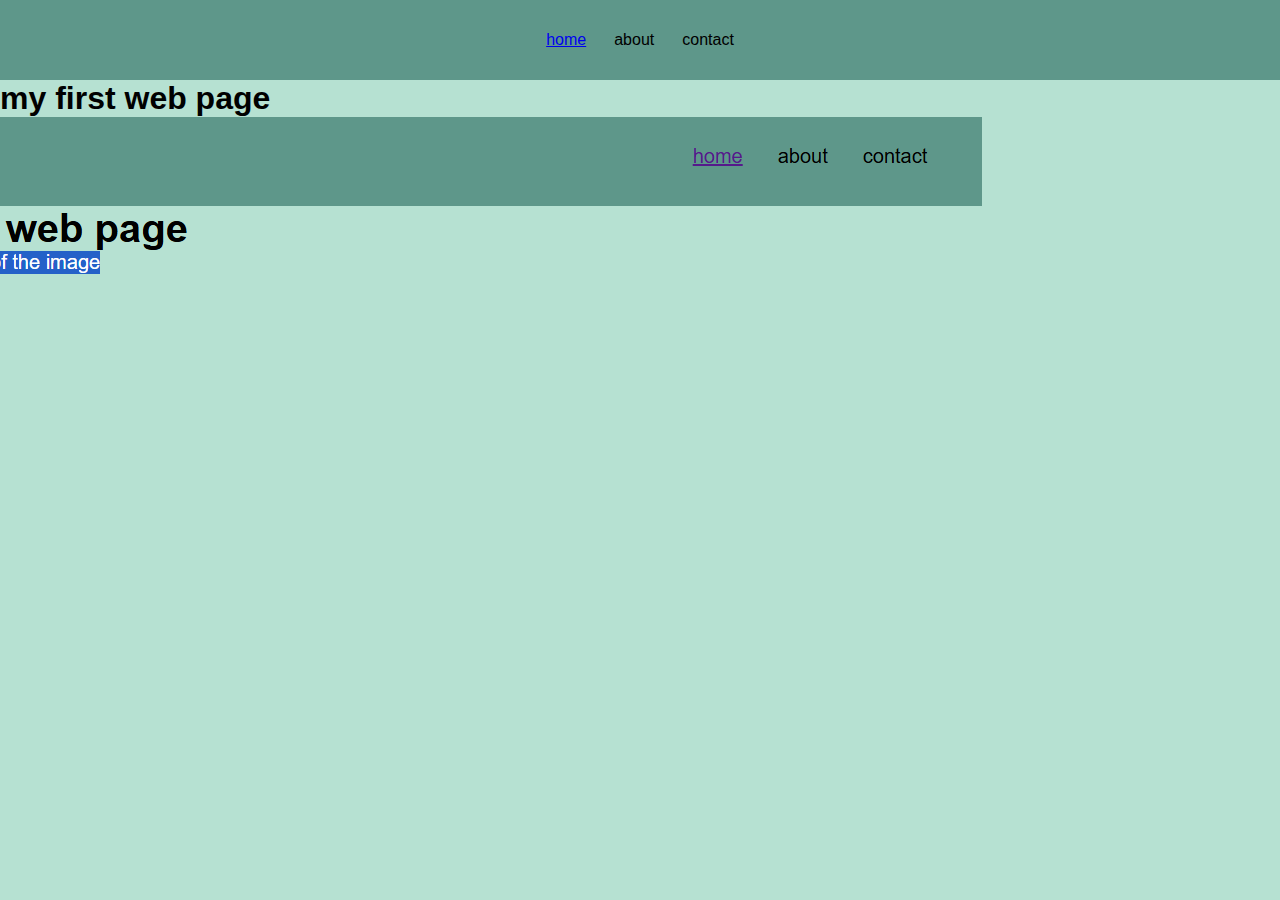
<file: index.html>
<!DOCTYPE html>
<html lang="en">
  <head>
    <meta charset="UTF-8" />
    <meta name="viewport" content="width=device-width, initial-scale=1.0" />
    <title>css</title>
    <link rel="stylesheet" href="index.css" />
  </head>

  <body>
    <header>
       <div class="nav">
      <nav>
        <ul>
          <li ><a href="home.html">home </a></li>
          <li>about</li>
          <li>contact</li>
        </ul>
      </nav>
    </div>
    </header>
   <main>
    <h1 > my first web page</h1>
    
    <img src="image.png" alt="A description of the image" />
   </main>
  </body>
</html>
</file>
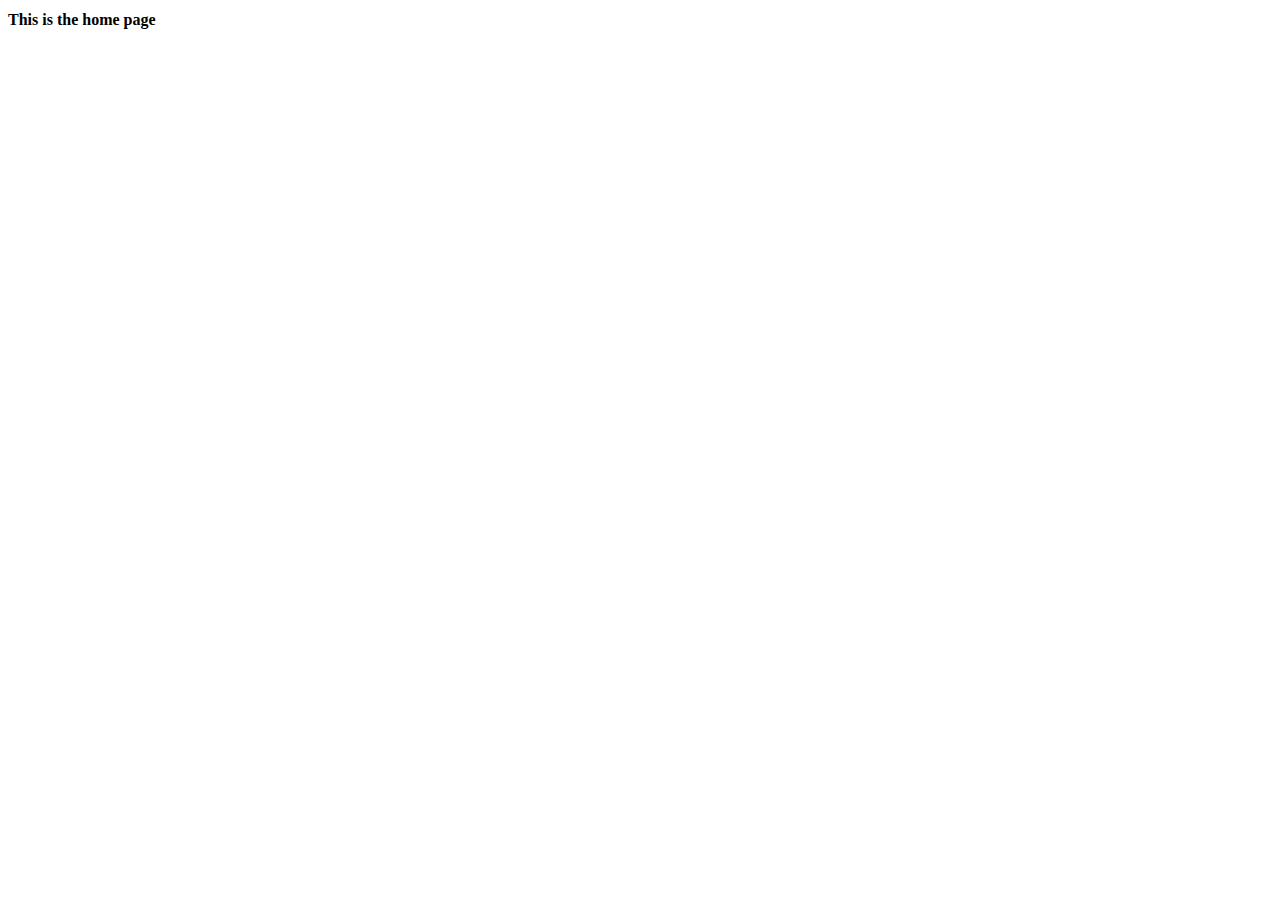
<file: home.html>
<!DOCTYPE html>
<html lang="en">
<head>
    <meta charset="UTF-8">
    <meta name="viewport" content="width=device-width, initial-scale=1.0">
    <title>Document</title>
</head>
<body>
    <h1 style="font-size: medium; ">This is the home page</h1>
</body>
</html>
</file>
<file: index.css>
* {
  margin: 0;
  padding: 0;
  box-sizing: border-box;
}

body {
  background-color: rgb(182, 225, 210);
  font-family: Arial, Helvetica, sans-serif;
}

.nav {
  width: 100%;
  height: 80px;
  background-color: rgb(94, 151, 138);
  display: flex;
  justify-content: center;
  align-items: center;
}


.nav nav ul {
  display: flex;
  gap: 28px;
  list-style: none;
}
</file>
